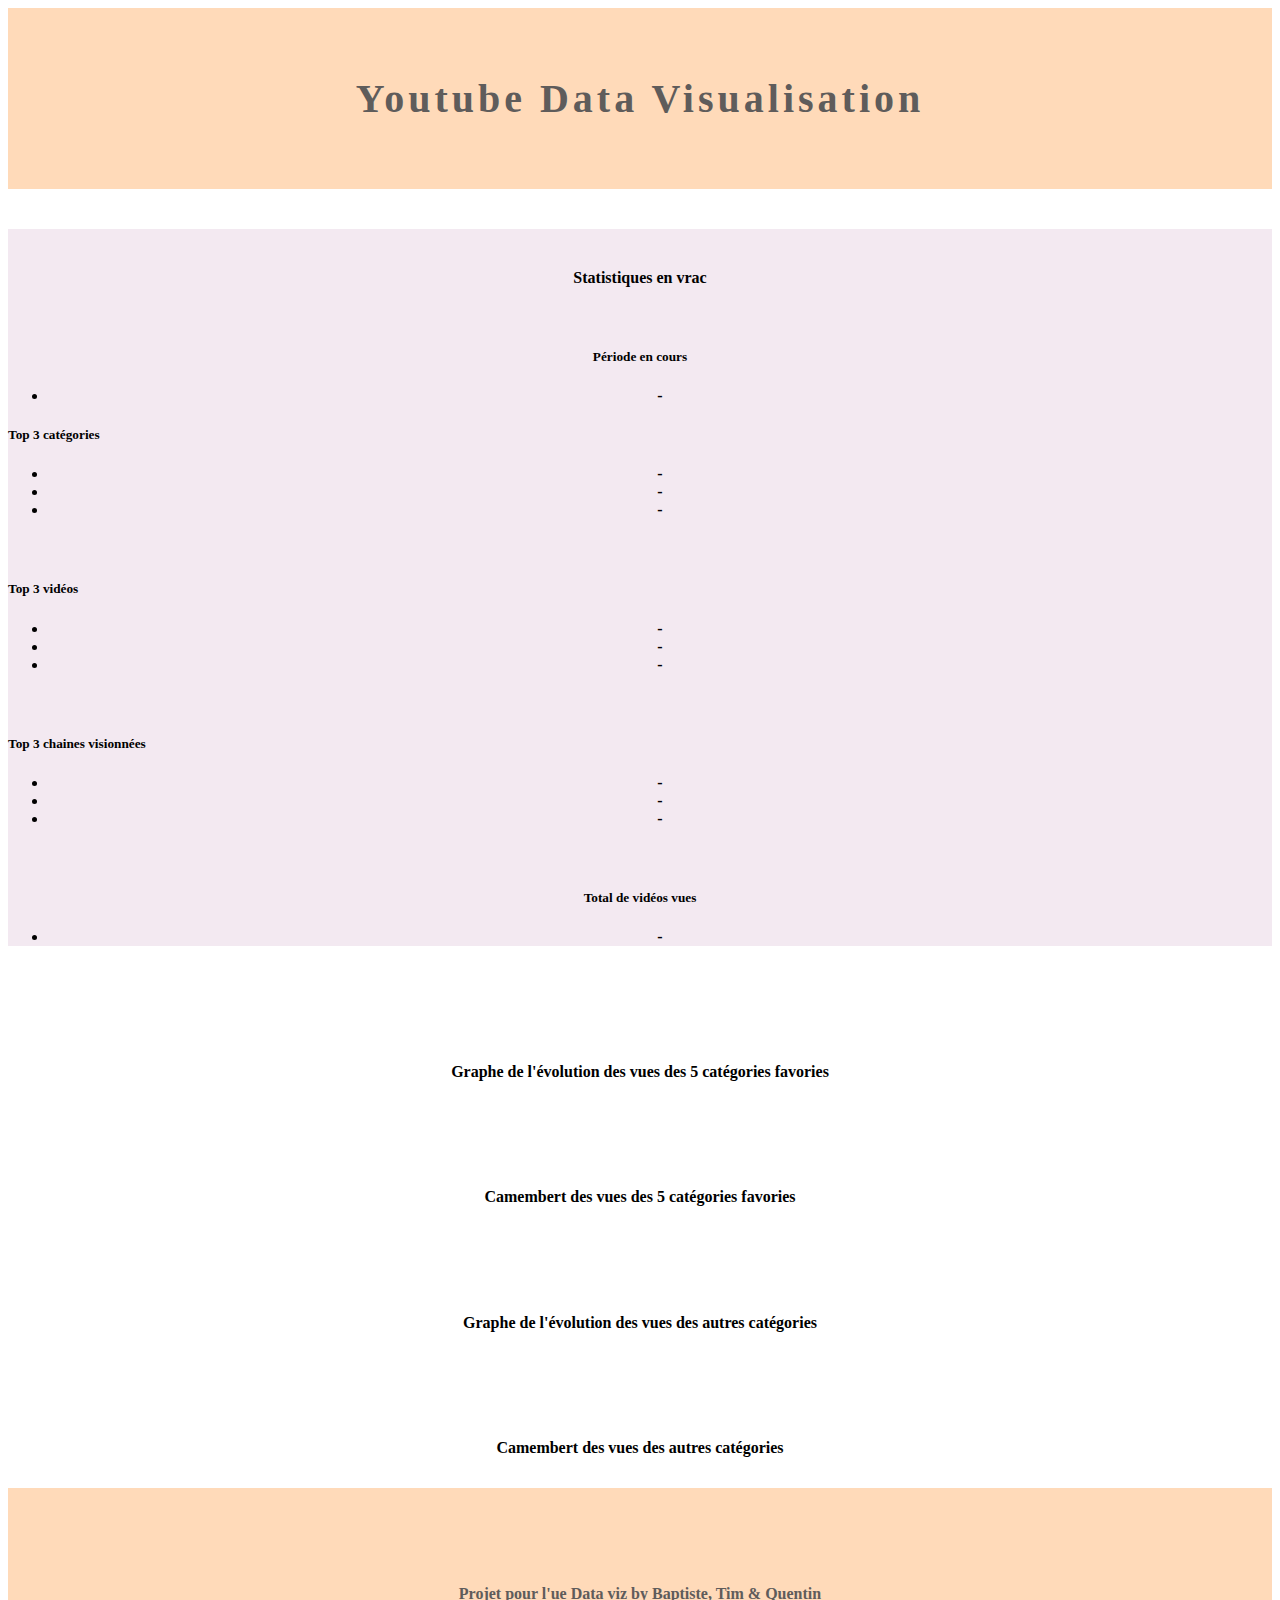
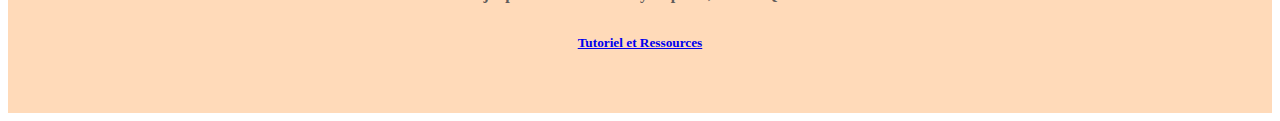
<file: index.html>
<!DOCTYPE html>
<html lang="en">
    <head>
        <title>Youtube Viz</title>
        <meta charset="UTF-8">
        <!--Ligne à retirer lors du déployement-->
        <link rel="shortcut icon" href="#">
        <link href="https://cdn.jsdelivr.net/npm/bootstrap@5.0.1/dist/css/bootstrap.min.css" rel="stylesheet" integrity="sha384-+0n0xVW2eSR5OomGNYDnhzAbDsOXxcvSN1TPprVMTNDbiYZCxYbOOl7+AMvyTG2x" crossorigin="anonymous">
        <script src="https://cdn.jsdelivr.net/npm/bootstrap@5.0.1/dist/js/bootstrap.bundle.min.js" integrity="sha384-gtEjrD/SeCtmISkJkNUaaKMoLD0//ElJ19smozuHV6z3Iehds+3Ulb9Bn9Plx0x4" crossorigin="anonymous"></script>
        <link rel="stylesheet" type="text/css" href="css/style.css"/>
     	<script src = "https://d3js.org/d3.v7.min.js"></script>
     	<script type='text/javascript' src='script/script.js'></script>
		<script type='text/javascript' src='script/function_animation.js'></script>
    </head>
    <body>
	    	<div class='container-fluid' id='header'>
	    		<nav class="navbar navbar-expand-lg">
	            	<h1 class="col-lg-12">Youtube Data Visualisation </h1>
	       		</nav>
	    	</div>

	    	<div class='container-fluid'>
		    	<div class="row justify-content-center">
				    <div class="col-sm-2" id='stat'>
				    	<div class="col">
				    		<h4 id='titleStat'>Statistiques en vrac</h4>
				    		<div id='periode'>
				    			<h5 style='text-align: center;'> Période en cours </h5>
				    			<ul class="list-group">
								  <li class="list-group-item" id='periodeDate'> - </li>
								</ul>
				    			<p></p>
				    		</div>
				    		<div>
					    		<h5>Top 3 catégories</h5>
					    		<ul class="list-group" id='favCateg'>
								  <li class="list-group-item" id='favCatOne'> - </li>
								  <li class="list-group-item" id='favCatTwo'> - </li>
	  							  <li class="list-group-item" id='favCatThree'> - </li>
								</ul>
							</div>
							<div>
					    		<h5>Top 3 vidéos</h5>
					    		<ul class="list-group" id='favVideo'>
								  <li class="list-group-item" id='favVidOne'> - </li>
								  <li class="list-group-item" id='favVidTwo'> - </li>
	  							  <li class="list-group-item" id='favVidThree'> - </li>
								</ul>
							</div>
				    		<div>
					    		<h5>Top 3 chaines visionnées</h5>
					    		<ul class="list-group" id='channelCateg'>
								  <li class="list-group-item" id='favChannelOne'> - </li>
								  <li class="list-group-item" id='favChannelTwo'> - </li>
	  							  <li class="list-group-item" id='favChannelThree'> - </li>
								</ul>
							</div>
							<div id='periode'>
				    			<h5 style='text-align: center;'> Total de vidéos vues </h5>
				    			<ul class="list-group">
								  <li class="list-group-item" id='videoCount'> - </li>
								</ul>
				    			<p></p>
				    		</div>
				    	</div>
				    </div>
				    <div class="col-sm-10">
				    	<div class='row'>
					    	<div class="col-sm-8" id='codeD3GraphFive'>
						    	<div class="col graph" >
						    		<h4> Graphe de l'évolution des vues des 5 catégories favories</h4>
						    	</div>
						    </div>
						    <div class="col-sm-4" id='codeD3CamFive'>
						    	<div class="col graph">
						    		<h4>Camembert des vues des 5 catégories favories</h4>
						    	</div>
						    </div>
						    <div class="col-sm-8" id='codeD3GraphTen' >
						    	<div class="col graph">
						    		<h4>Graphe de l'évolution des vues des autres catégories</h4>
						    	</div>
						    </div>
						    <div class="col-sm-4" id='codeD3CamTen'>
						    	<div class="col graph">
						    		<h4>Camembert des vues des autres catégories</h4>
						    	</div>
						    </div>
					    </div>
				    </div>
				</div>
			</div>

			<footer>
		        <div class="container-fluid">
		            <div class="row">
		                <div class="col-lg-12" id='footer'>
		                    <h4>Projet pour l'ue Data viz by Baptiste, Tim & Quentin</h4>
							<h5><a href="ressources.html">Tutoriel et Ressources</a></h5>
		                </div>
		            </div>
		        </div>
	    	</footer>

    </body>
    <script type='text/javascript' src='script/camembert.js'></script>
    <script type='text/javascript' src='script/linear_graph.js'></script>
</html>
</file>
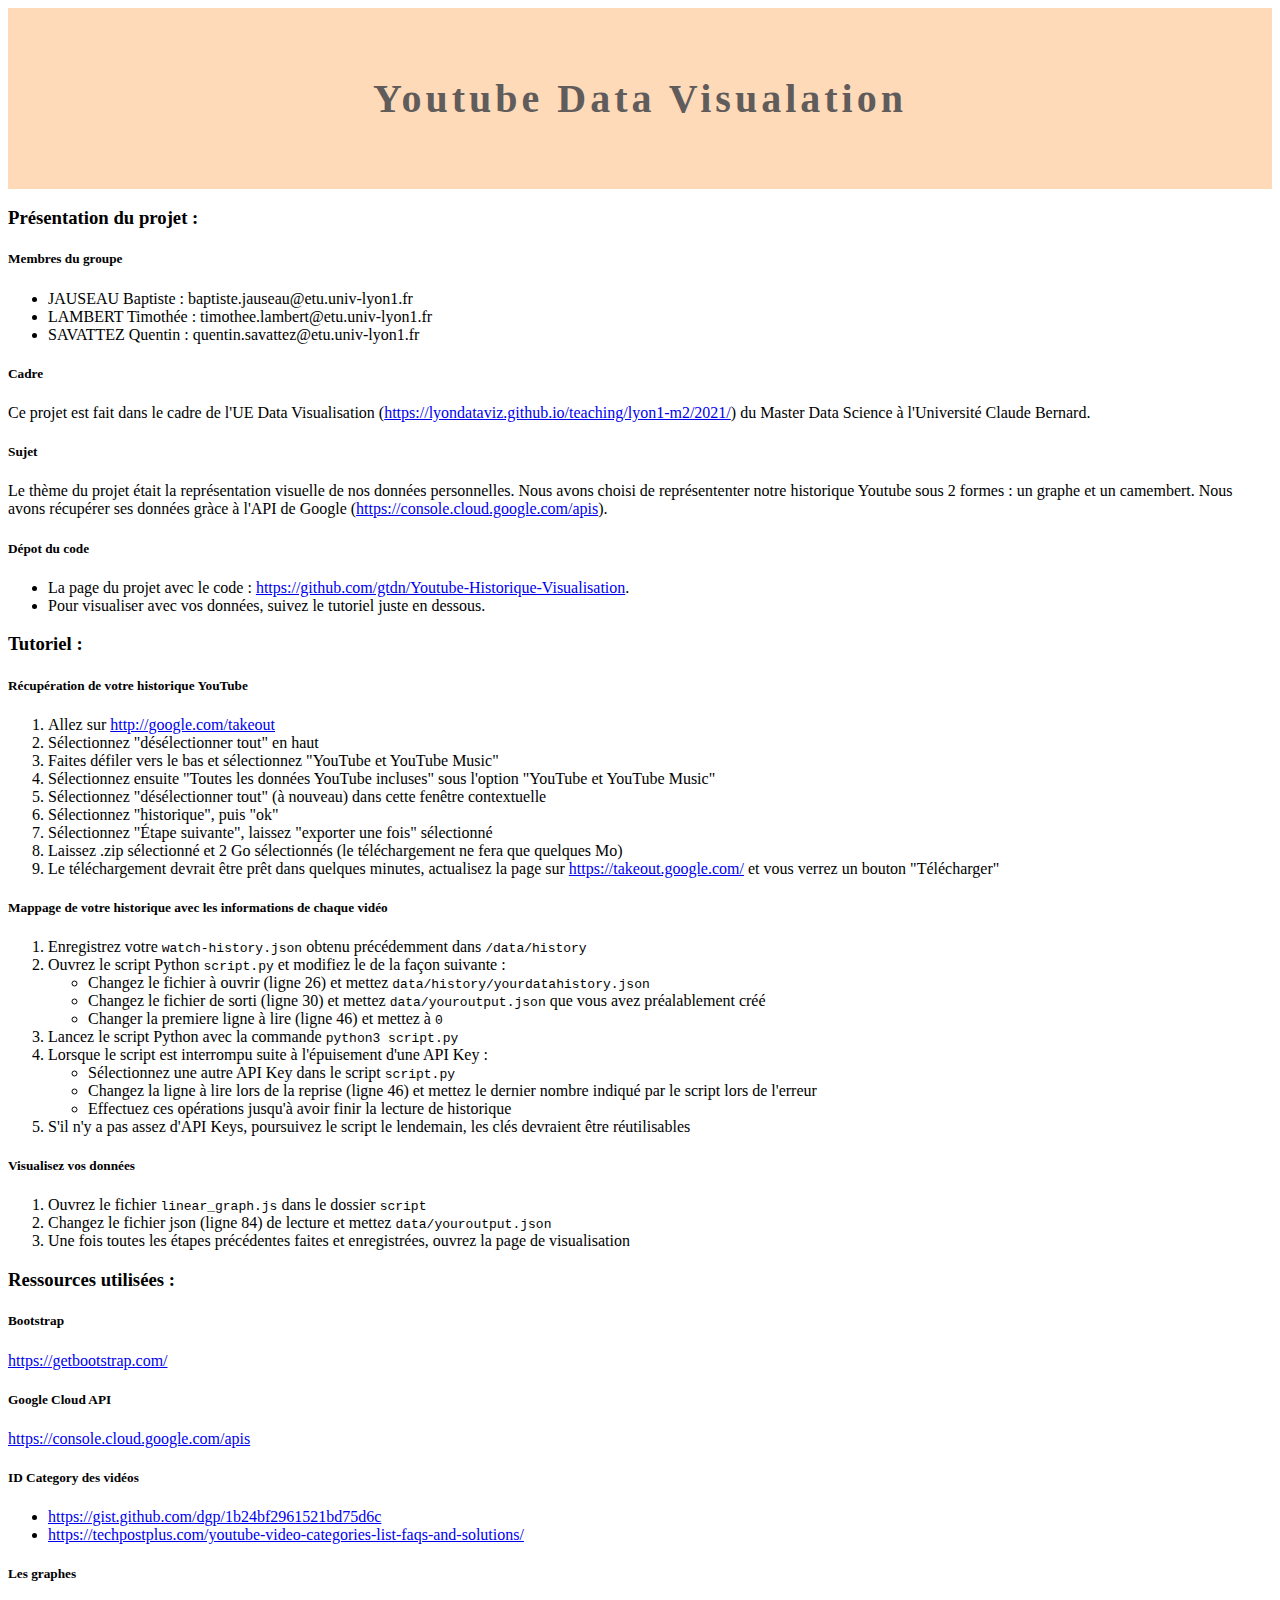
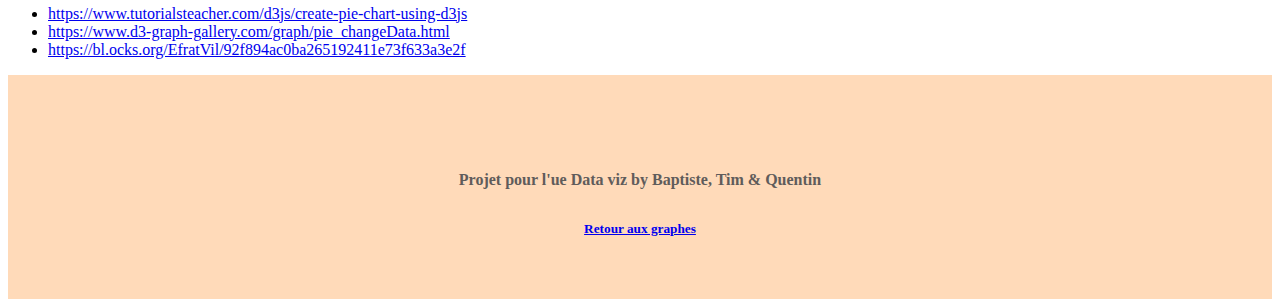
<file: ressources.html>
<!DOCTYPE html>
<html lang="en">
    <head>
        <title>Youtube Viz</title>
        <meta charset="UTF-8">
        <!--Ligne à retirer lors du déployement-->
        <link rel="shortcut icon" href="#">
        <link href="https://cdn.jsdelivr.net/npm/bootstrap@5.0.1/dist/css/bootstrap.min.css" rel="stylesheet" integrity="sha384-+0n0xVW2eSR5OomGNYDnhzAbDsOXxcvSN1TPprVMTNDbiYZCxYbOOl7+AMvyTG2x" crossorigin="anonymous">
        <script src="https://cdn.jsdelivr.net/npm/bootstrap@5.0.1/dist/js/bootstrap.bundle.min.js" integrity="sha384-gtEjrD/SeCtmISkJkNUaaKMoLD0//ElJ19smozuHV6z3Iehds+3Ulb9Bn9Plx0x4" crossorigin="anonymous"></script>
        <link rel="stylesheet" type="text/css" href="css/style.css"/>
    </head>
    <body>
        <div class='container-fluid' id='header'>
            <nav class="navbar navbar-expand-lg">
                <h1 class="col-lg-12">Youtube Data Visualation </h1>
               </nav>
        </div>
        <div class="container">
            <div class="row">
                <div id='presentation'>
                    <h3><strong>Présentation du projet :</strong></h3>
                    <div class="card text-dark bg-light mb-3">
                        <div class="card-header">
                            <h5><strong>Membres du groupe</strong></h5>
                        </div>
                        <div class="card-body">
                            <ul>
                                <li>JAUSEAU Baptiste : baptiste.jauseau@etu.univ-lyon1.fr</li>
                                <li>LAMBERT Timothée : timothee.lambert@etu.univ-lyon1.fr</li>
                                <li>SAVATTEZ Quentin : quentin.savattez@etu.univ-lyon1.fr</li>
                            </ul>
                        </div>
                      </div>
                      <div class="card text-dark bg-light mb-3">
                        <div class="card-header">
                            <h5><strong>Cadre</strong></h5>
                        </div>
                        <div class="card-body">
                            <p>Ce projet est fait dans le cadre de l'UE Data Visualisation (<a href='https://lyondataviz.github.io/teaching/lyon1-m2/2021/'>https://lyondataviz.github.io/teaching/lyon1-m2/2021/</a>) du Master Data Science à l'Université Claude Bernard.</p>
                        </div>
                      </div>
                      <div class="card text-dark bg-light mb-3">
                        <div class="card-header">
                            <h5><strong>Sujet</strong></h5>
                        </div>
                        <div class="card-body">
                            <p>Le thème du projet était la représentation visuelle de nos données personnelles. Nous avons choisi de représententer notre historique Youtube sous 2 formes : un graphe et un camembert. Nous avons récupérer ses données gràce à l'API de Google (<a href='https://console.cloud.google.com/apis'>https://console.cloud.google.com/apis</a>).</p>
                        </div>
                      </div>
                      <div class="card text-dark bg-light mb-3">
                        <div class="card-header">
                            <h5><strong>Dépot du code</strong></h5>
                        </div>
                        <div class="card-body">
                            <ul>
                                <li>La page du projet avec le code : <a href='https://github.com/gtdn/Youtube-Historique-Visualisation'>https://github.com/gtdn/Youtube-Historique-Visualisation</a>.</li>
                                <li>Pour visualiser avec vos données, suivez le tutoriel juste en dessous.</li>
                            </ul>
                        </div>
                      </div>
                </div>
                <div id='tutoriel'>
                    <h3><strong>Tutoriel :</strong></h3>
                    <div class="card text-dark bg-light mb-3">
                        <div class="card-header">
                            <h5><strong>Récupération de votre historique YouTube</strong></h5>
                        </div>
                        <div class="card-body">
                            <ol>
                                <li>Allez sur <a href="http://google.com/takeout">http://google.com/takeout</a></li>
                                <li>Sélectionnez "désélectionner tout" en haut</li>
                                <li>Faites défiler vers le bas et sélectionnez "YouTube et YouTube Music"</li>
                                <li>Sélectionnez ensuite "Toutes les données YouTube incluses" sous l'option "YouTube et YouTube Music"</li>
                                <li>Sélectionnez "désélectionner tout" (à nouveau) dans cette fenêtre contextuelle</li>
                                <li>Sélectionnez "historique", puis "ok"</li>
                                <li>Sélectionnez "Étape suivante", laissez "exporter une fois" sélectionné</li>
                                <li>Laissez .zip sélectionné et 2 Go sélectionnés (le téléchargement ne fera que quelques Mo)</li>
                                <li>Le téléchargement devrait être prêt dans quelques minutes, actualisez la page sur <a href="https://takeout.google.com/">https://takeout.google.com/</a> et vous verrez un bouton "Télécharger"</li>
                            </ol>
                        </div>
                    </div>
                    <div class="card text-dark bg-light mb-3">
                        <div class="card-header">
                            <h5><strong>Mappage de votre historique avec les informations de chaque vidéo</strong></h5>
                        </div>
                        <div class="card-body">
                            <ol>
                                <li>Enregistrez votre <code>watch-history.json</code> obtenu précédemment dans <code>/data/history</code></li>
                                <li>Ouvrez le script Python <code>script.py</code> et modifiez le de la façon suivante :
                                <ul>
                                    <li>Changez le fichier à ouvrir (ligne 26) et mettez <code>data/history/yourdatahistory.json</code></li>
                                    <li>Changez le fichier de sorti (ligne 30) et mettez <code>data/youroutput.json</code> que vous avez préalablement créé</li>
                                    <li>Changer la premiere ligne à lire (ligne 46) et mettez à <code>0</code></li>
                                </ul>
                                </li>
                                <li>Lancez le script Python avec la commande <kbd>python3 script.py</kbd></li>
                                <li>Lorsque le script est interrompu suite à l'épuisement d'une API Key :</li>
                                <ul>
                                    <li>Sélectionnez une autre API Key dans le script <code>script.py</code></li>
                                    <li>Changez la ligne à lire lors de la reprise (ligne 46) et mettez le dernier nombre indiqué par le script lors de l'erreur</li>
                                    <li>Effectuez ces opérations jusqu'à avoir finir la lecture de historique</li>
                                </ul>
                                <li>S'il n'y a pas assez d'API Keys, poursuivez le script le lendemain, les clés devraient être réutilisables</li>
                            </ol>
                        </div>
                    </div>
                    <div class="card text-dark bg-light mb-3">
                        <div class="card-header">
                            <h5><strong>Visualisez vos données</strong></h5>
                        </div>
                        <div class='card-body'>
                            <ol>
                                <li>Ouvrez le fichier <code>linear_graph.js</code> dans le dossier <code>script</code></li>
                                <li>Changez le fichier json (ligne 84) de lecture et mettez <code>data/youroutput.json</code></li>
                                <li>Une fois toutes les étapes précédentes faites et enregistrées, ouvrez la page de visualisation</li>
                            </ol>
                        </div>
                    </div>
                </div>
                <div id='ressources'>
                    <h3><strong>Ressources utilisées :</strong></h3>
                    <div class="card text-dark bg-light mb-3">
                        <div class="card-header">
                            <h5><strong>Bootstrap</strong></h5>
                        </div>
                        <div class='card-body'>
                            <a href="https://getbootstrap.com/">https://getbootstrap.com/</a>
                        </div>
                    </div>
                    <div class="card text-dark bg-light mb-3">
                        <div class="card-header">
                            <h5><strong>Google Cloud API</strong></h5>
                        </div>
                        <div class='card-body'>
                            <a href="https://console.cloud.google.com/apis">https://console.cloud.google.com/apis</a>
                        </div>
                    </div>
                    <div class="card text-dark bg-light mb-3">
                        <div class="card-header">
                            <h5><strong>ID Category des vidéos</strong></h5>
                        </div>
                        <div class='card-body'>
                            <ul>
                                <li><a href="https://gist.github.com/dgp/1b24bf2961521bd75d6c">https://gist.github.com/dgp/1b24bf2961521bd75d6c</a></li>
                                <li><a href="https://techpostplus.com/youtube-video-categories-list-faqs-and-solutions/">https://techpostplus.com/youtube-video-categories-list-faqs-and-solutions/</a></li>
                            </ul>
                        </div>
                    </div>
                    <div class="card text-dark bg-light mb-3">
                        <div class="card-header">
                            <h5><strong>Les graphes</strong></h5>
                        </div>
                        <div class='card-body'>
                            <ul>
                                <li><a href="https://www.tutorialsteacher.com/d3js/create-pie-chart-using-d3js">https://www.tutorialsteacher.com/d3js/create-pie-chart-using-d3js</a></li>
                                    <li><a href="https://www.d3-graph-gallery.com/graph/pie_changeData.html">https://www.d3-graph-gallery.com/graph/pie_changeData.html</a></li>
                                    <li><a href="https://bl.ocks.org/EfratVil/92f894ac0ba265192411e73f633a3e2f">https://bl.ocks.org/EfratVil/92f894ac0ba265192411e73f633a3e2f</a></li>
                            </ul>
                        </div>
                    </div>
                </div>
                
            </div>
        </div>
        <footer>
            <div class="container-fluid">
                <div class="row">
                    <div class="col-lg-12" id='footer'>
                        <h4>Projet pour l'ue Data viz by Baptiste, Tim & Quentin</h4>
                        <h5><a href="index.html">Retour aux graphes</a></h5>
                    </div>
                </div>
            </div>
        </footer>
    </body>
</html>
</file>
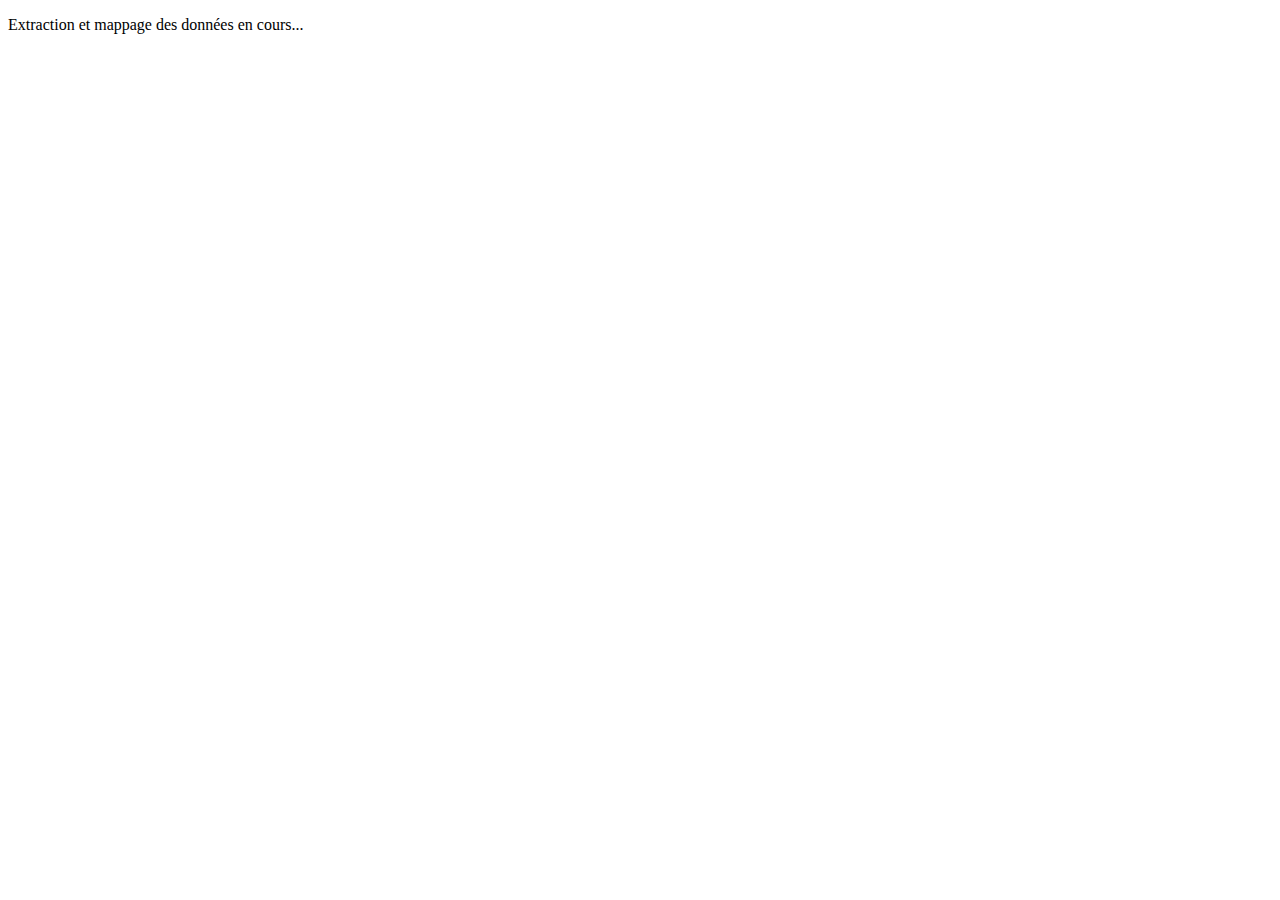
<file: archives/dataExtractor.html>
<!DOCTYPE html>
<html>
    <head>
      <meta charset="UTF-8">
      <!--Ligne à retirer lors du déployement-->
      <link rel="shortcut icon" href="#">
        <title>Extracteurr</title>
    </head>
    <body>
        <p> Extraction et mappage des données en cours...</p>
    </body>
</html>

<script src="https://d3js.org/d3.v7.min.js"></script>
<script src="https://ajax.googleapis.com/ajax/libs/jquery/3.2.1/jquery.min.js"></script>

<script>
  var apiKey = 'AIzaSyBZ-BcTFC8CFSfr4O5k_MrzpfuGw7j2H3U'
  var json = []
  var json_name = "parsed_data_api_2"
    var nbTotal = 0;
  d3.json("../data/history/watch-history_2.json").then(function(data){

    var exist = []
    var nbRequeste = 0;
    var isFirstError = true;
    var debut = 3879;
    var fin = 3880;

    data.forEach((item, i) => {

      //arrêté à 3879
      if (i >= debut && i <= fin){

        if(item.titleUrl != undefined){
          if(item.time == "2018-09-18T23:05:05.412Z"){
            console.log(i)
          }
          nbRequeste += 1;

          video_id = item.titleUrl.replace("https://www.youtube.com/watch?v=","");
        //  exist.push(video_id)
//          if(!(exist.includes('video'))){}

          /*
          if(isFirstError){
            var url = "https://www.googleapis.com/youtube/v3/videos?part=id%2C+snippet&id="+video_id+"&key="+apiKey;
            console.log(url)
            $.get(url, function(data2){

              data2["date"] = item.time;
              json.push(data2)
            }).done(function() {

            })
            .fail(function() {
              if(isFirstError == true){

                //console.log("Error after nb : "+i);
                isFirstError == false;
              }else{

              }

            })
          }
          // */


        }

      }
      nbTotal = i;
    });
    console.log(nbTotal)
   /*
    setTimeout(function(){
    download(JSON.stringify(json), json_name+".json", "text/html");
    //console.log(json);
  },10000)
  //*/
  });

  function download(content, fileName, contentType) {
     const a = document.createElement("a");
     const file = new Blob([content], { type: contentType });
     a.href = URL.createObjectURL(file);
     a.download = fileName;
     a.click();

  }
</script>
</file>
<file: css/style.css>
body{
	font-family: "Fira Sans"
}

h4{
	text-align: center;
	padding-top: 35px;
	font-weight:bold;
	padding-bottom: 10px;'
}

div.tooltip {
  position: absolute;
  text-align: center;
  width: 100px;
  height: 50px;
  padding: 2px;
  font: 12px sans-serif;
  background: lightsteelblue;
  border: 0px;
  border-radius: 8px;
  pointer-events: none;
}

#header{
	background-color: #FFDAB9;
	padding: 40px;
}

nav{
	text-align: center;
	color: #5F5C5B;
	letter-spacing: 4px;
	font-weight:bold;
	font-size: 20px;
}

#stat{
	font-weight:bold;
	background-color: #8F3A841C;
	margin-bottom: 40px;
	margin-top: 40px;
	/*margin-left: 5px;*/
}

#titleStat{
	text-align: center;
	padding: 40px;
}


#periode{
	text-align: center;
}

#favCateg,#favVideo, #channelCateg{
	text-align: center;
	padding-bottom: 40px;
	font-weight:bold;
}

#codeD3GraphTen, #codeD3GraphFive, #codeD3CamFive, #codeD3CamTen {
	text-align: center;
	padding-top: 20px;
}

#codeD3{
	padding: 40px;
	margin-top: 10px;
	text-align: center;
}

#footer {
	text-align: center;
	padding: 40px;
	color : #5F5C5B;
	background-color: #FFDAB9;
}

.graph{
	text-align: center;
}
</file>
